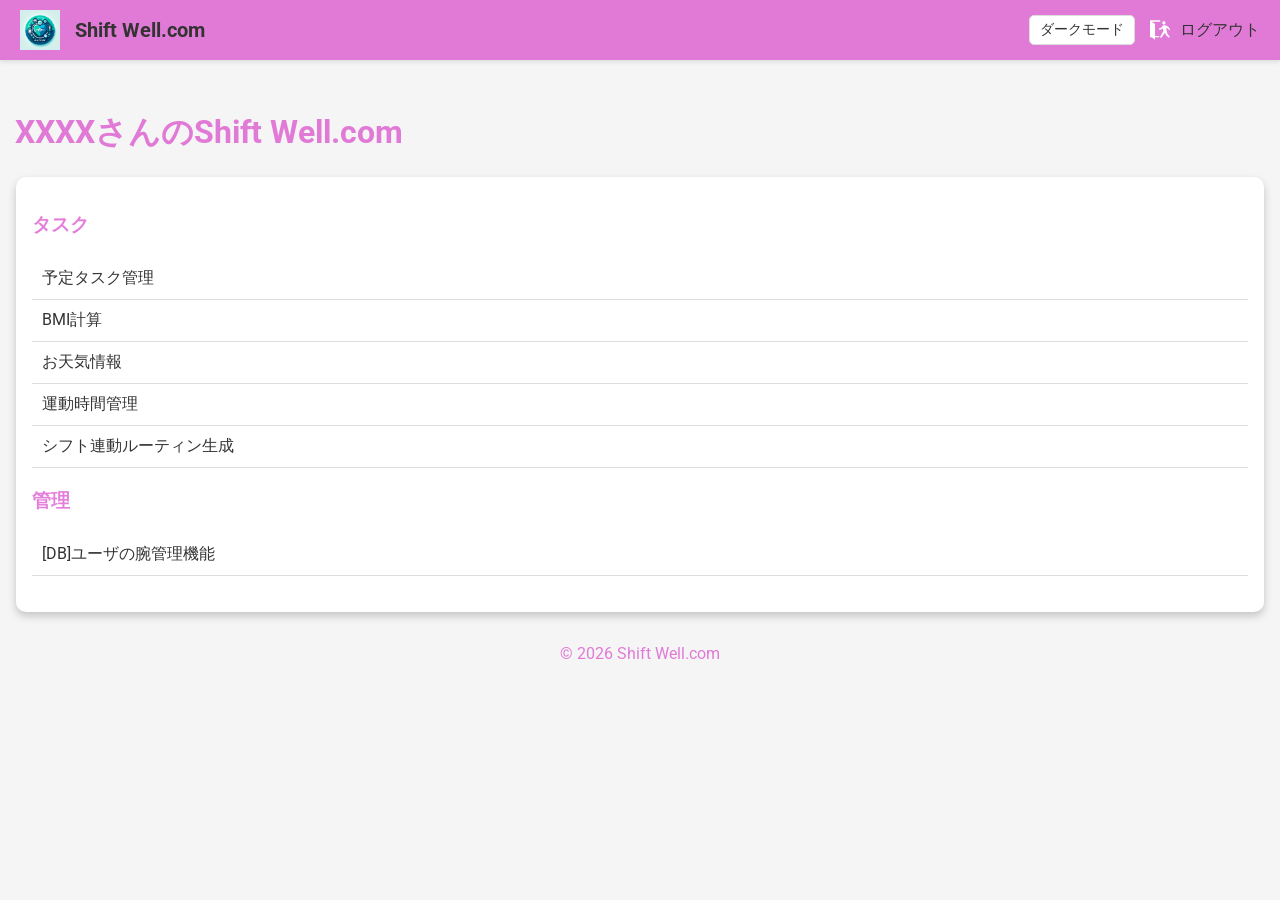
<file: src/main/resources/templates/index.html>
<!doctype html>
<html xmlns:th="http://www.thymeleaf.org">
  <head>
    <meta charset="UTF-8" />
    <meta name="viewport" content="width=device-width, initial-scale=1" />
    <title>HealthCare.com</title>
    <link rel="icon" th:href="@{/img/common/favicon.ico}" href="../static/img/common/favicon.ico" />
    <link rel="preconnect" href="https://fonts.googleapis.com" />
    <link rel="preconnect" href="https://fonts.gstatic.com" crossorigin />
    <link href="https://fonts.googleapis.com/css2?family=Roboto&display=swap" rel="stylesheet" />
    <link rel="stylesheet" th:href="@{/css/style.css}" href="../static/css/style.css" />
  </head>
  <body>
    <header>
      <a href="#" th:href="@{/}">
        <img
          class="header-logo"
          th:src="@{/img/common/healthcare.png}"
          src="../static/img/common/healthcare.png"
        />
        <strong>Shift Well.com</strong>
      </a>
      <div style="display: flex; align-items: center; gap: 15px">
        <button
          id="theme-toggle"
          style="
            padding: 5px 10px;
            font-size: 14px;
            background-color: var(--white-color);
            color: var(--dark-gray-color);
            border: 1px solid var(--light-gray-color);
          "
        >
          ダークモード
        </button>

        <a href="#" th:href="@{/logout}">
          <img th:src="@{/img/common/exit.svg}" src="../static/img/common/exit.svg" />ログアウト
        </a>
      </div>
    </header>

    <main>
      <h1 class="page-title">
        <span th:text="${session.userData.userName}">XXXX</span>さんのShift Well.com
      </h1>
      <div class="card">
        <div class="card-content">
          <h3>タスク</h3>
          <ul>
            <li><a href="#" th:href="@{/task}">予定タスク管理 </a></li>
            <li><a href="#" th:href="@{/bmi}">BMI計算</a></li>
            <li><a href="#" th:href="@{/weather}">お天気情報</a></li>
            <li><a href="#" th:href="@{/time}">運動時間管理</a></li>
            <li><a href="#" th:href="@{/routine}">シフト連動ルーティン生成</a></li>
          </ul>
        </div>
        <div th:if="${session.userData.role} == 'ROLE_ADMIN'">
          <h3>管理</h3>
          <ul>
            <li>
              <a href="#" th:href="@{/user/list}"> [DB]ユーザの腕管理機能 </a>
            </li>
          </ul>
        </div>
      </div>
      <!-- .card -->
    </main>
    <footer>&copy; 2026 Shift Well.com</footer>

    <script>
      const themeToggleBtn = document.getElementById("theme-toggle");
      const body = document.body;

      const currentTheme = localStorage.getItem("theme");
      if (currentTheme === "dark") {
        body.classList.add("dark-mode");
        themeToggleBtn.textContent = " ライトモード";
      }

      themeToggleBtn.addEventListener("click", () => {
        body.classList.toggle("dark-mode");

        if (body.classList.contains("dark-mode")) {
          localStorage.setItem("theme", "dark");
          themeToggleBtn.textContent = " ライトモード";
        } else {
          localStorage.setItem("theme", "light");
          themeToggleBtn.textContent = " ダークモード";
        }
      });
    </script>
  </body>
</html>
</file>
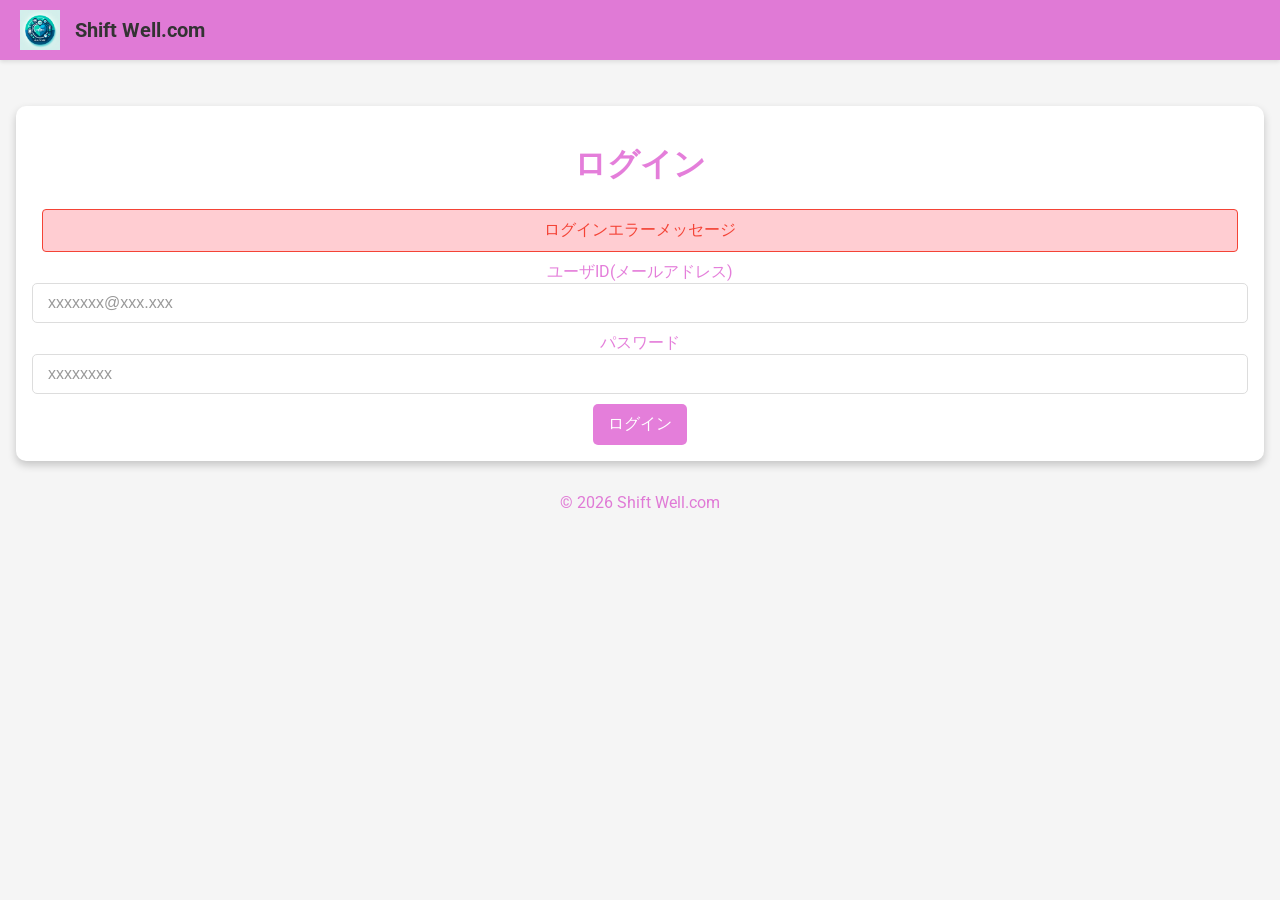
<file: src/main/resources/templates/login.html>
<!doctype html>
<html xmlns:th="http://www.thymeleaf.org">
  <head>
    <meta charset="UTF-8" />
    <meta name="viewport" content="width=device-width, initial-scale=1" />
    <title>Healthcare.com</title>
    <link rel="icon" th:href="@{/img/common/favicon.ico}" href="../static/img/common/favicon.ico" />
    <link rel="preconnect" href="https://fonts.googleapis.com" />
    <link rel="preconnect" href="https://fonts.gstatic.com" crossorigin />
    <link href="https://fonts.googleapis.com/css2?family=Roboto&display=swap" rel="stylesheet" />
    <link rel="stylesheet" th:href="@{/css/style.css}" href="../static/css/style.css" />
  </head>

  <body>
    <header>
      <a href="#" th:href="@{/}"
        ><img
          class="header-logo"
          th:src="@{/img/common/healthcare.png}"
          src="../static/img/common/healthcare.png"
        /><strong>Shift Well.com</strong></a
      >
    </header>
    <main>
      <div class="card text-center">
        <div class="card-content">
          <h1>ログイン</h1>
          <div>
            <p class="error-message" th:if="${errorMessage}" th:text="${errorMessage}">
              ログインエラーメッセージ
            </p>

            <form method="post" th:action="@{/login}">
              <label for="user_id">ユーザID(メールアドレス)</label>
              <input id="user_id" type="text" name="user_id" placeholder="xxxxxxx@xxx.xxx" />
              <label for="password">パスワード</label>
              <input id="password" type="password" name="password" placeholder="xxxxxxxx" />
              <button type="submit">ログイン</button>
            </form>
          </div>
        </div>
      </div>
      <!-- .card -->
    </main>
    <footer>&copy; 2026 Shift Well.com</footer>
  </body>
</html>
</file>
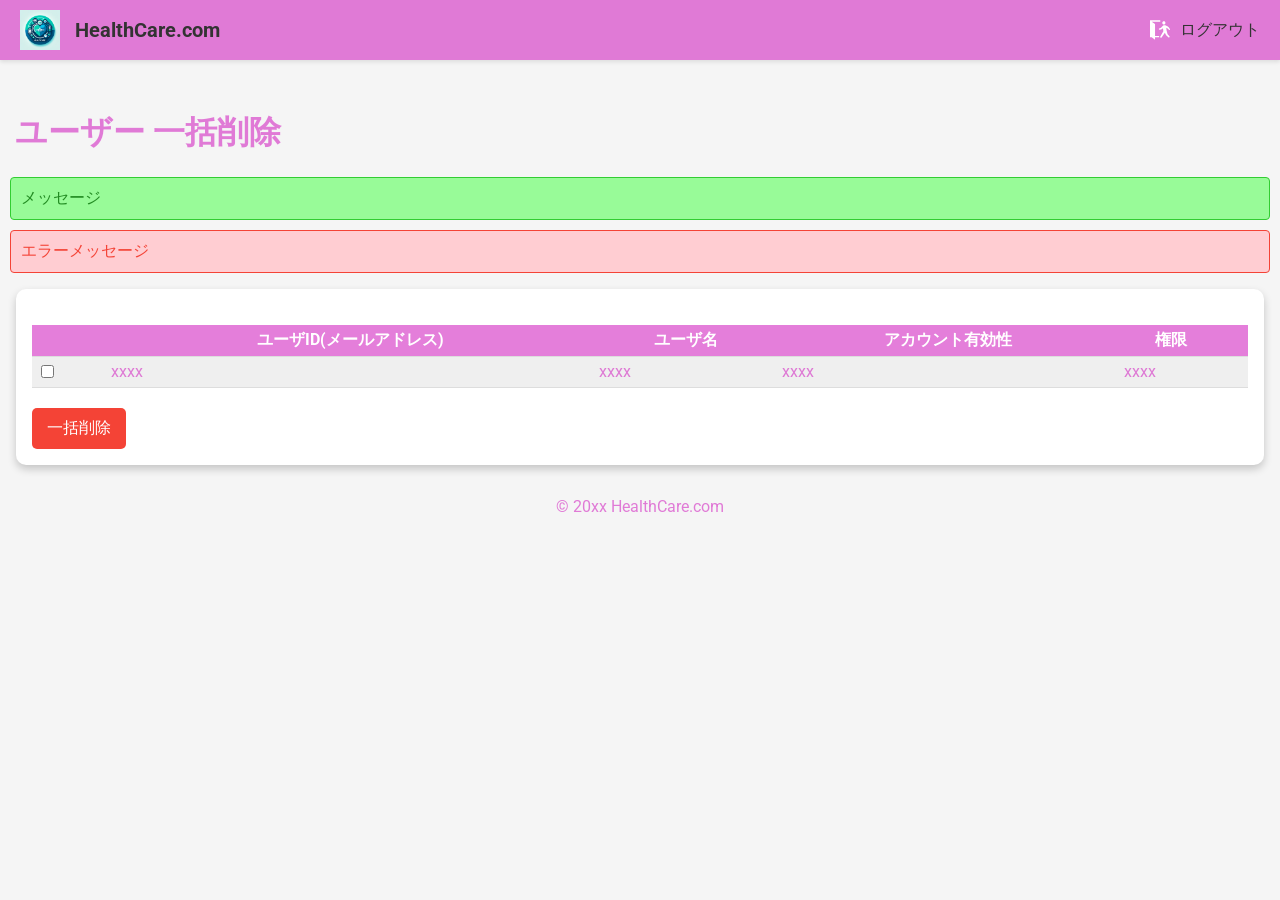
<file: src/main/resources/templates/user/delete.html>
<!doctype html>
<html xmlns:th="http://www.thymeleaf.org">
  <head>
    <meta charset="UTF-8" />
    <meta name="viewport" content="width=device-width, initial-scale=1" />
    <title>HealthCare.com</title>
    <link
      rel="icon"
      th:href="@{/img/common/favicon.ico}"
      href="../../static/img/common/favicon.ico"
    />
    <link rel="preconnect" href="https://fonts.googleapis.com" />
    <link rel="preconnect" href="https://fonts.gstatic.com" crossorigin />
    <link href="https://fonts.googleapis.com/css2?family=Roboto&display=swap" rel="stylesheet" />
    <link rel="stylesheet" th:href="@{/css/style.css}" href="../../static/css/style.css" />
  </head>

  <body>
    <header>
      <a href="#" th:href="@{/}"
        ><img
          class="header-logo"
          th:src="@{/img/common/healthcare.png}"
          src="../../static/img/common/healthcare.png"
        /><strong>HealthCare.com</strong></a
      >
      <a href="#" th:href="@{/logout}"
        ><img th:src="@{/img/common/exit.svg}" src="../../static/img/common/exit.svg" />ログアウト
      </a>
    </header>
    <main>
      <h1 class="page-title">ユーザー 一括削除</h1>
      <p class="success-message">メッセージ</p>
      <p class="error-message">エラーメッセージ</p>

      <div class="card">
        <div class="card-content">
          <form method="post">
            <table>
              <tr>
                <th></th>
                <th>ユーザID(メールアドレス)</th>
                <th>ユーザ名</th>
                <th>アカウント有効性</th>
                <th>権限</th>
                <th></th>
              </tr>
              <tr>
                <td>
                  <input type="checkbox" name="users" />
                </td>
                <td>xxxx</td>
                <td>xxxx</td>
                <td>xxxx</td>
                <td>xxxx</td>
                <td></td>
              </tr>
            </table>
            <button class="bg-danger" type="submit">一括削除</button>
          </form>
        </div>
      </div>
      <!-- .card -->
    </main>
    <footer>&copy; 20xx HealthCare.com</footer>
  </body>
</html>
</file>
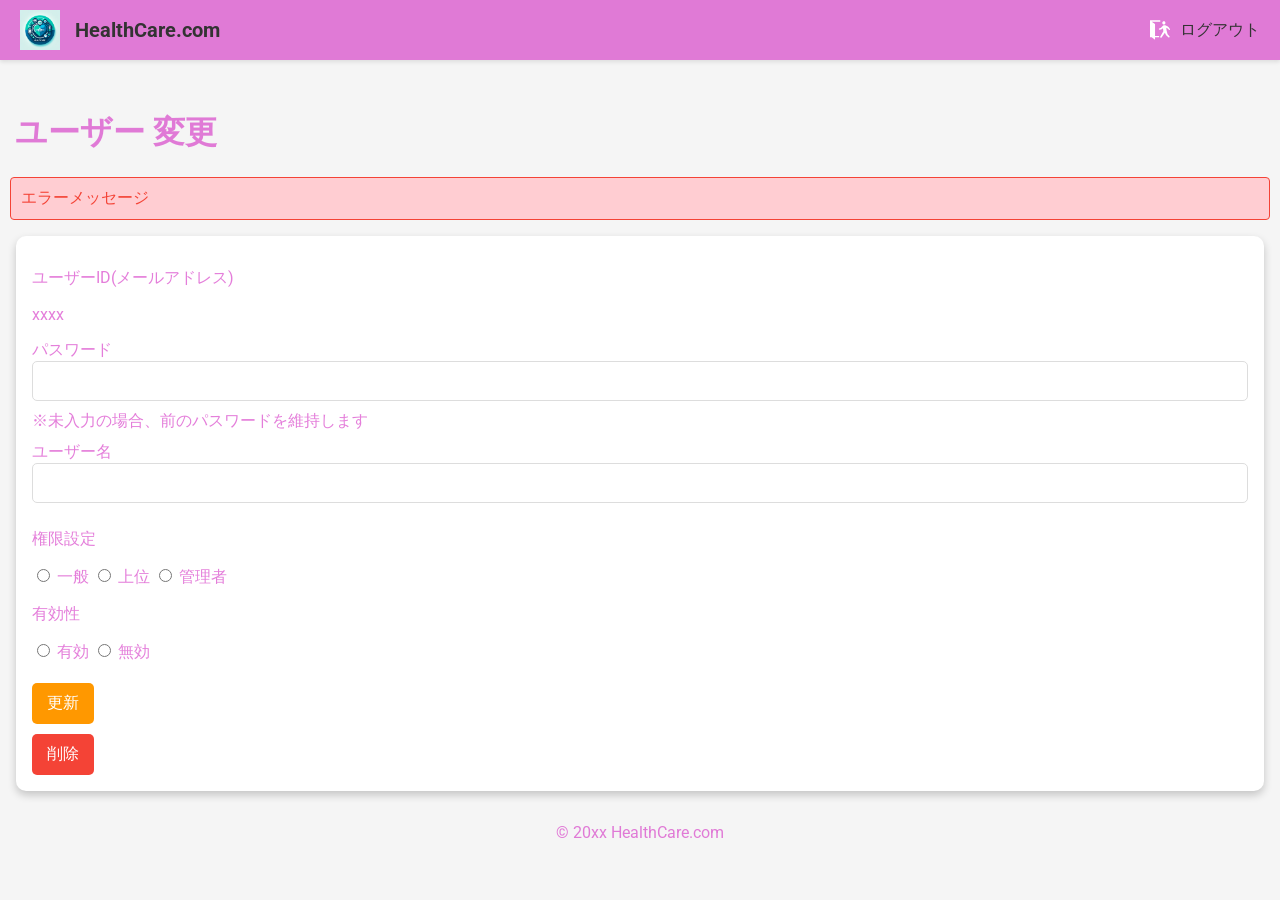
<file: src/main/resources/templates/user/detail.html>
<!DOCTYPE html>
<html xmlns:th="http://www.thymeleaf.org">

<head>
  <meta charset="UTF-8" />
  <meta name="viewport" content="width=device-width, initial-scale=1" />
  <title>HealthCare.com</title>
  <link rel="icon" th:href="@{/img/common/favicon.ico}" href="../../static/img/common/favicon.ico" />
  <link rel="preconnect" href="https://fonts.googleapis.com" />
  <link rel="preconnect" href="https://fonts.gstatic.com" crossorigin />
  <link href="https://fonts.googleapis.com/css2?family=Roboto&display=swap" rel="stylesheet" />
  <link rel="stylesheet" th:href="@{/css/style.css}" href="../../static/css/style.css" />
</head>

<body>
  <header>
    <a href="#" th:href="@{/}"><img class="header-logo" th:src="@{/img/common/healthcare.png}"
      src="../../static/img/common/healthcare.png" /><strong>HealthCare.com</strong></a>
    <a href="#" th:href="@{/logout}"><img th:src="@{/img/common/exit.svg}"
        src="../../static/img/common/exit.svg" />ログアウト
    </a>
  </header>
  <main>
    <h1 class="page-title">ユーザー 変更</h1>
    <p class="error-message">エラーメッセージ</p>

    <div class="card">
      <div class="card-content">
        <form method="post">
          <p>ユーザーID(メールアドレス)</p>
          <p>xxxx</p>
          <input type="hidden" name="user_id" />
          <label for="password">パスワード</label>
          <input id="password" type="password" name="password" />
          <div class="mb-10">※未入力の場合、前のパスワードを維持します</div>
          <label for="user_name">ユーザー名</label>
          <input id="user_name" type="text" name="user_name" />
          <p>権限設定</p>
          <div>
            <input type="radio" id="role1" name="role" value="ROLE_GENERAL" />
            <label for="role1"> 一般 </label>
            <input type="radio" id="role2" name="role" value="ROLE_TOP" />
            <label for="role2"> 上位 </label>
            <input type="radio" id="role3" name="role" value="ROLE_ADMIN" />
            <label for="role3"> 管理者 </label>
          </div>
          <p>有効性</p>
          <div class="mb-10">
            <input type="radio" name="enabled" value="true" />
            <label for="enabled1">有効</label>
            <input type="radio" name="enabled" value="false" />
            <label for="enabled2">無効</label>
          </div>
          <button class="bg-warning mt-10" type="submit" name="update">更新</button>
        </form>

        <form class="mt-10" method="post" >
          <input type="hidden" name="user_id" />
          <button class="bg-danger" type="submit" name="delete">削除</button>
        </form>
      </div>
    </div>
    <!-- .card -->
  </main>
  <footer>&copy; 20xx HealthCare.com</footer>
</body>

</html>
</file>
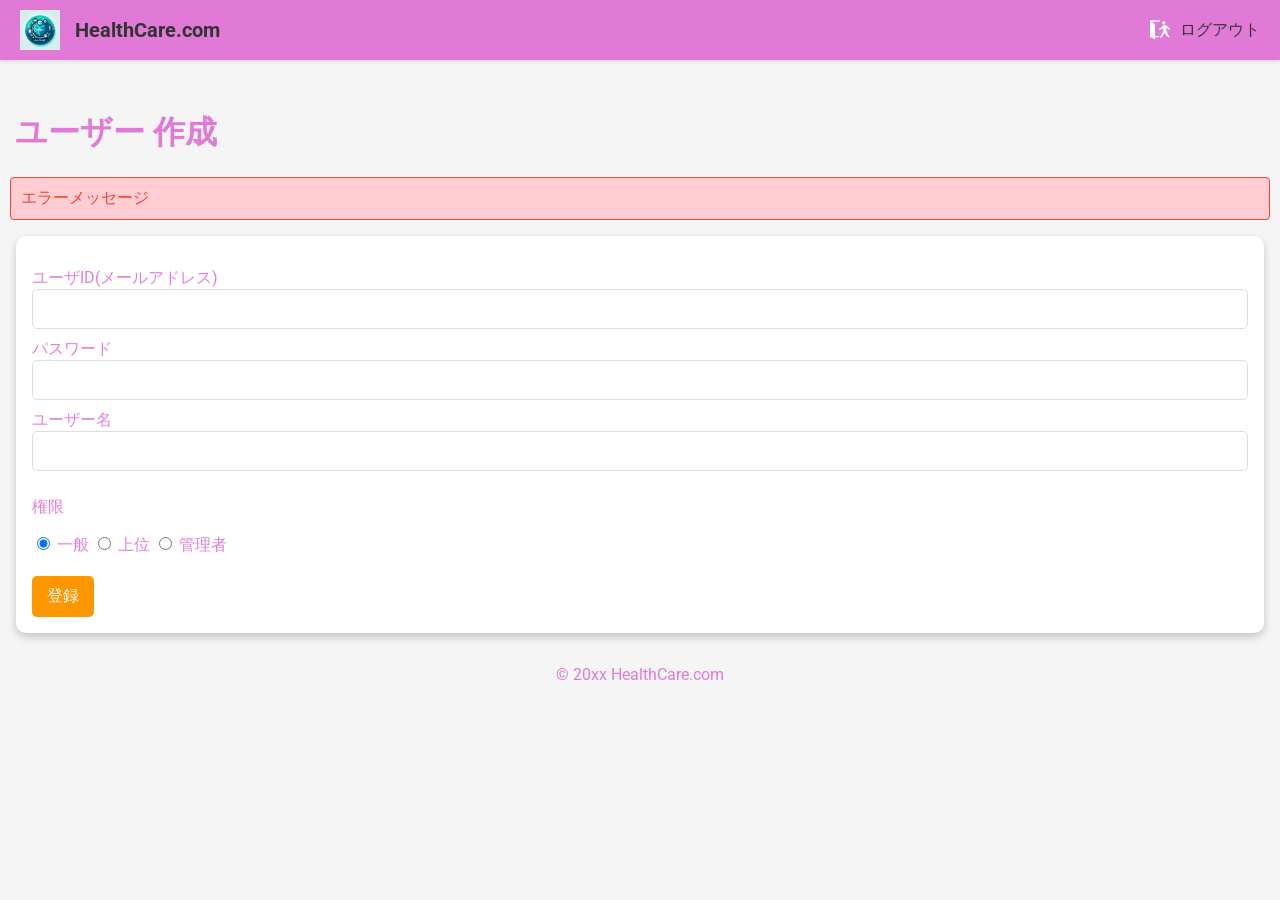
<file: src/main/resources/templates/user/insert.html>
<!DOCTYPE html>
<html xmlns:th="http://www.thymeleaf.org">

<head>
  <meta charset="UTF-8" />
  <meta name="viewport" content="width=device-width, initial-scale=1" />
  <title>HealthCare.com</title>
  <link rel="icon" th:href="@{/img/common/favicon.ico}" href="../../static/img/common/favicon.ico" />
  <link rel="preconnect" href="https://fonts.googleapis.com" />
  <link rel="preconnect" href="https://fonts.gstatic.com" crossorigin />
  <link href="https://fonts.googleapis.com/css2?family=Roboto&display=swap" rel="stylesheet" />
  <link rel="stylesheet" th:href="@{/css/style.css}" href="../../static/css/style.css" />
</head>

<body>
  <header>
    <a href="#" th:href="@{/}"><img class="header-logo" th:src="@{/img/common/healthcare.png}"
      src="../../static/img/common/healthcare.png" /><strong>HealthCare.com</strong></a>
    <a href="#" th:href="@{/logout}"><img th:src="@{/img/common/exit.svg}"
        src="../../static/img/common/exit.svg" />ログアウト
    </a>
  </header>
  <main>
    <h1 class="page-title">ユーザー 作成</h1>
    <p class="error-message">エラーメッセージ</p>
    <div class="card">
      <div class="card-content">
        <form method="post">
          <label for="user_id">ユーザID(メールアドレス)</label>
          <input id="user_id" type="text" name="user_id" />
          <label for="password">パスワード</label>
          <input id="password" type="password" name="password" />
          <label for="user_name">ユーザー名</label>
          <input id="user_name" type="text" name="user_name" />
          <p>権限</p>
          <div class="mb-10">
            <input type="radio" name="role" value="ROLE_GENERAL" id="role1" placeholder="" checked />
            <label for="role1"> 一般 </label>
            <input type="radio" name="role" value="ROLE_TOP" id="role2" />
            <label for="role2"> 上位 </label>
            <input type="radio" name="role" value="ROLE_ADMIN" id="role3" />
            <label for="role3"> 管理者 </label>
          </div>
          <button class="mt-10 bg-warning" type="submit">登録</button>
        </form>
      </div>
    </div>
    <!-- .card -->
  </main>
  <footer>&copy; 20xx HealthCare.com</footer>
</body>

</html>
</file>
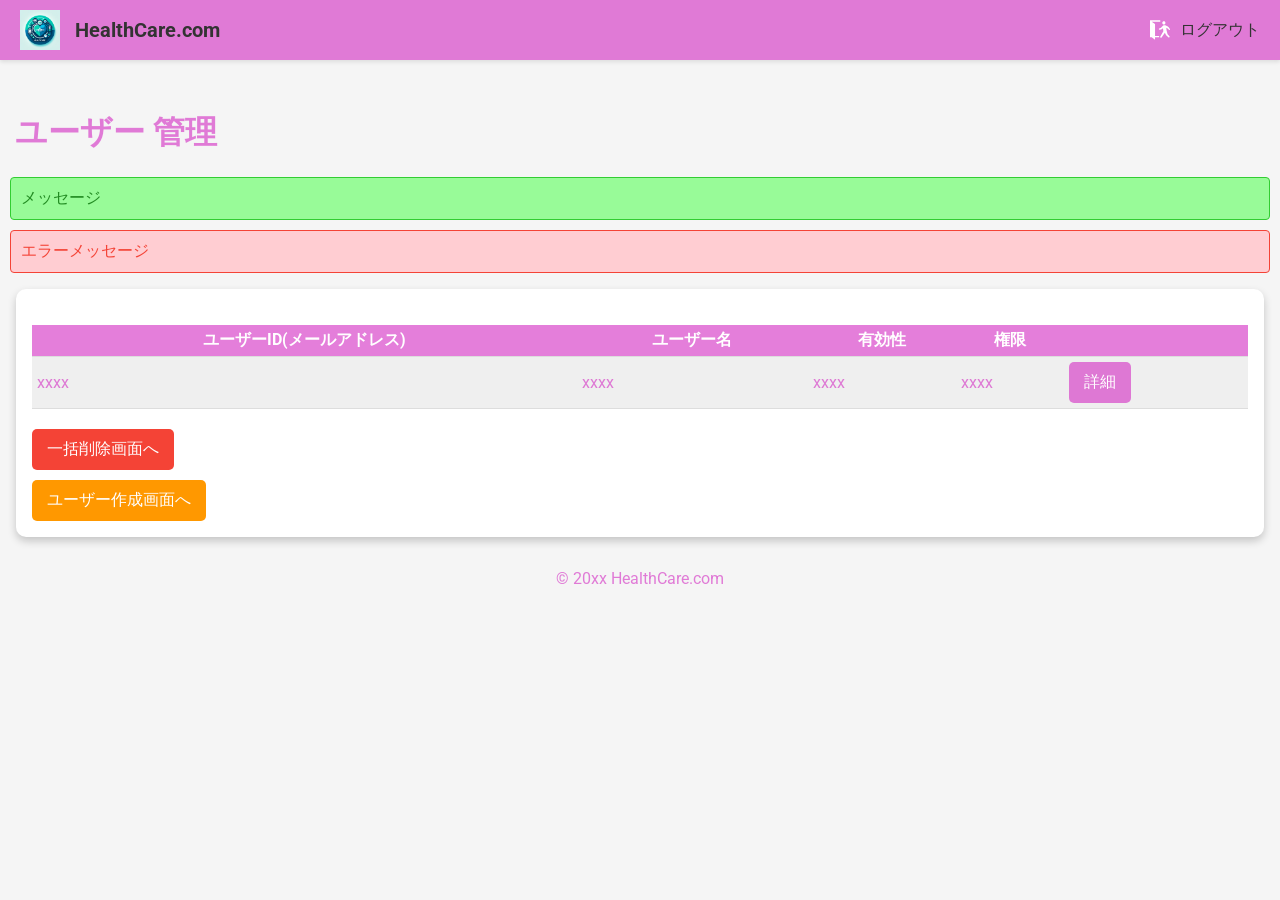
<file: src/main/resources/templates/user/list.html>
<!DOCTYPE html>
<html xmlns:th="http://www.thymeleaf.org">

<head>
  <meta charset="UTF-8" />
  <meta name="viewport" content="width=device-width, initial-scale=1" />
  <title>HealthCare.com</title>
  <link rel="icon" th:href="@{/img/common/favicon.ico}" href="../../static/img/common/favicon.ico" />
  <link rel="preconnect" href="https://fonts.googleapis.com" />
  <link rel="preconnect" href="https://fonts.gstatic.com" crossorigin />
  <link href="https://fonts.googleapis.com/css2?family=Roboto&display=swap" rel="stylesheet" />
  <link rel="stylesheet" th:href="@{/css/style.css}" href="../../static/css/style.css" />
</head>

<body>
  <header>
    <a href="#" th:href="@{/}"><img class="header-logo" th:src="@{/img/common/healthcare.png}"
      src="../../static/img/common/healthcare.png" /><strong>HealthCare.com</strong></a>
    <a href="#" th:href="@{/logout}"><img th:src="@{/img/common/exit.svg}"
        src="../../static/img/common/exit.svg" />ログアウト </a>
  </header>
  <main>
    <h1 class="page-title">ユーザー 管理</h1>
    <p class="success-message">メッセージ</p>
    <p class="error-message">エラーメッセージ</p>
    <div class="card">
      <div class="card-content">
        <table>
          <tr>
            <th>ユーザーID(メールアドレス)</th>
            <th>ユーザー名</th>
            <th>有効性</th>
            <th>権限</th>
            <th></th>
          </tr>
          <tr>
            <td>xxxx</td>
            <td>xxxx</td>
            <td>xxxx</td>
            <td>xxxx</td>
            <td>
              <form method="get">
                <input type="hidden" name="user_id" value="xxxx" />
                <button type="submit">詳細</button>
              </form>
            </td>
          </tr>
        </table>
        <form method="get">
          <button class="mb-10 bg-danger" type="submit">一括削除画面へ</button>
        </form>
        <form method="get">
          <button class="bg-warning" type="submit">ユーザー作成画面へ</button>
        </form>
      </div>
    </div>
    <!-- .card -->
  </main>
  <footer>&copy; 20xx HealthCare.com</footer>
</body>

</html>
</file>
<file: src/main/resources/static/css/style.css>
@charset "UTF-8";
/* 文字エンコーディングをUTF-8に設定して、多言語対応を可能にする */

/*
 WebPortalのCSS設定.
 */

/** 共通のカラースキーム */
:root {
  /* ここで定義されたカラー変数は、このCSS内で何度も再利用できる */
  --primary-color: #d432c4a0;
  --light-primary-color: #e1f5fe;
  --secondary-color: #f5f5f5;
  --danger-color: #f44336;
  --warning-color: #ff9800;
  --success-color: #228b22;
  --white-color: #ffffff;
  --pale-gray-color: #efefef;
  --light-gray-color: #dddddd;
  --gray-color: #999999;
  --dark-gray-color: #333333;
  --gray-color-rgb: 176, 176, 176;
  --black-color-rgb: 0, 0, 0;
}

/** ユーティリティ設定 */
.text-center {
  text-align: center; /* テキストを中央揃えにする */
}

.mt-10 {
  margin-top: 10px; /* 上のマージンを10pxに設定 */
}

.mb-10 {
  margin-bottom: 10px; /* 下のマージンを10pxに設定 */
}

.fw-bold {
  font-weight: bold; /* フォントを太字に設定 */
}

.bg-danger {
  background-color: var(--danger-color); /* 背景色を「危険」を示す色に設定 */
}

.bg-warning {
  background-color: var(--warning-color); /* 背景色を「警告」を示す色に設定 */
}

.bg-success {
  background-color: var(--success-color); /* 背景色を「成功」を示す色に設定 */
}

/** ベース設定 */
* {
  box-sizing: border-box; /* 全要素のボックスサイズ計算方法をborder-boxに設定 */
}

html,
body {
  margin: 0; /* HTMLとbodyの初期マージンを0に設定 */
}

body {
  background-color: var(--secondary-color); /* bodyの背景色を設定 */
  color: var(--primary-color); /* body内のテキストの基本色を設定 */
  font-family: "Roboto", sans-serif; /* フォントファミリーをRobotoに設定 */
}

input[type="text"],
input[type="email"],
input[type="password"] {
  font-size: 16px; /* フォントサイズを16pxに設定 */
  padding: 10px 15px; /* 内側の余白を設定 */
  border: 1px solid var(--light-gray-color); /* 薄い灰色の境界線を設定 */
  border-radius: 5px; /* 角を丸くするための設定 */
  margin-bottom: 10px; /* 要素の下に10pxのマージンを設定 */
  width: 100%; /* 親要素の幅に合わせて拡張 */
  box-sizing: border-box; /* パディングと境界線を幅と高さに含める */
}

input[type="text"]:focus,
input[type="email"]:focus,
input[type="password"]:focus {
  /* ユーザーが入力フィールドを選択したときに適用される */
  outline: none; /* デフォルトのアウトラインを削除 */
  border-color: var(--primary-color); /* フォーカス時に境界線の色を変更 */
  box-shadow: 0 0 8px rgba(var(--gray-color-rgb), 0.5); /* フォーカス時に影を追加 */
}

input[type="text"]::placeholder,
input[type="email"]::placeholder,
input[type="password"]::placeholder {
  /* プレースホルダー（入力フィールドに表示される薄いテキスト）のスタイル */
  color: var(--gray-color); /* プレースホルダーのテキスト色を設定 */
}

select,
input[type="date"] {
  width: 100%; /* 親要素の幅に合わせて拡張 */
  padding: 10px 15px; /* 内側の余白を設定 */
  font-size: 16px; /* フォントサイズを16pxに設定 */
  border: 1px solid var(--light-gray-color); /* 薄い灰色の境界線を設定 */
  border-radius: 5px; /* 角を丸くするための設定 */
  background-color: var(--white-color); /* 背景色を白に設定 */
  cursor: pointer; /* マウスカーソルをポインター形状に変更 */
  margin-bottom: 10px; /* 下に10pxのマージンを設定 */
}

select:focus,
input[type="date"]:focus {
  /* フォーカス時のselectと日付タイプのinput要素のスタイル */
  border-color: var(--primary-color); /* フォーカス時に境界線の色を変更 */
  outline: none; /* デフォルトのアウトラインを削除 */
}

button {
  background-color: var(--primary-color); /* メインカラーで背景を設定 */
  color: var(--white-color); /* テキストの色を白に設定 */
  padding: 10px 15px; /* ボタンの内側の余白 */
  border: none; /* 枠線を削除 */
  border-radius: 5px; /* 角を丸くする */
  cursor: pointer; /* マウスカーソルをポインターに */
  font-size: 16px; /* フォントサイズ */
  opacity: 1; /* 透明度 */
  transition: opacity 0.3s; /* ホバー時のアニメーション効果 */
}

button:hover {
  /* ボタンにマウスオーバーした時のスタイル */
  opacity: 0.8; /* 透明度を80%に */
}

button:active {
  /* ボタンをクリックした時のスタイル */
  opacity: 0.6; /* 透明度を60%に */
}

table {
  width: 100%; /* テーブルの幅を100%に設定 */
  border-collapse: collapse; /* セル間の境界線を一つにまとめる */
  margin: 20px 0; /* テーブルの上下にマージンを設定 */
}

table th {
  background-color: var(--primary-color); /* 背景色をメインカラーに */
  color: var(--white-color); /* ヘッダーのテキスト色を白に */
  text-align: center; /* テキストを中央揃えに */
  padding: 5px; /* 内側の余白 */
  border-bottom: 1px solid var(--light-gray-color); /* 下の境界線 */
}

table td {
  padding: 5px; /* セルの内側の余白 */
  border-bottom: 1px solid var(--light-gray-color); /* 下の境界線 */
  text-decoration: none; /* テキストの装飾をなしに */
}

table tr:nth-child(even) {
  /* 偶数行のテーブル行のスタイリング */
  background-color: var(--pale-gray-color); /* 背景色を薄い灰色に */
}

table tr:hover {
  /* テーブル行にマウスオーバーした時のスタイル */
  background-color: var(--light-primary-color); /* ホバー時の背景色を薄い青に */
}

ul {
  list-style: none; /* リストマーカーを非表示に */
  padding: 0; /* デフォルトのパディングを削除 */
  margin: 20px 0; /* 上下のマージン */
}

ul li {
  padding: 10px; /* 内側の余白 */
  border-bottom: 1px solid var(--light-gray-color); /* 下線 */
}

ul li a {
  text-decoration: none; /* 下線を非表示に */
  color: var(--dark-gray-color);
}

ul li:hover {
  /* リストアイテムにマウスオーバーした時のスタイル */
  background-color: var(--pale-gray-color); /* ホバー時の背景色を薄い灰色に */
}

/* ヘッダー */
header {
  background-color: var(--primary-color); /* 背景色をメインカラーに */
  box-shadow: 0 2px 4px rgba(var(--black-color-rgb), 0.1); /* 影を追加して立体感を出す */
  padding: 10px 20px; /* 上下10px、左右20pxの内側の余白 */
  display: flex; /* フレックスボックスを使用 */
  justify-content: space-between; /* アイテムを両端に配置 */
  align-items: center; /* アイテムを縦方向中央に配置 */
}

.header-logo {
  width: 50px; /* ロゴの幅を50pxに */
  height: auto; /* 高さを自動調整 */
}

header a {
  text-decoration: none; /* 下線を非表示に */
  color: var(--dark-gray-color); /* テキストの色 */
  font-size: 16px; /* フォントサイズ */
  display: flex; /* フレックスボックスを使用 */
  align-items: center; /* アイテムを縦方向中央に配置 */
}

header a strong {
  margin-left: 5px; /* ロゴのテキストとロゴ画像の間に余白を設ける */
  font-size: 20px; /* テキストのフォントサイズを20pxに */
}

header a img {
  padding-right: 10px; /* 右部のパディング */
  width: 30px; /* 画像の幅を30pxに */
  height: auto; /* 高さを自動調整 */
}

/* メインコンテンツ */
main {
  padding-top: 30px; /* 上部のパディング */
}

.page-title {
  margin-left: 15px; /* 左側のマージン */
  font-weight: bold; /* 太字 */
}

.card {
  background-color: var(--white-color); /* 背景色を白に */
  box-shadow: 0 4px 8px 0 rgba(var(--black-color-rgb), 0.2); /* 影を追加 */
  transition: 0.3s; /* ホバー時のアニメーション効果 */
  padding: 16px; /* 内側の余白 */
  margin: 16px; /* 外側の余白 */
  border-radius: 10px; /* 角を丸くする */
}

.card-content {
  margin-top: 16px; /* 上部の余白 */
}

.card:hover {
  /* カードにマウスオーバーした時のスタイル */
  box-shadow: 0 8px 16px 0 rgba(var(--black-color-rgb), 0.2); /* 影を強調 */
}

/* フッター */
footer {
  text-align: center; /* テキストを中央揃えに */
  padding: 1rem; /* 内側の余白 */
  background-color: var(--secondary-color); /* 背景色をセカンダリーカラーに */
}

/** メッセージ設定 */

/* 成功メッセージの基本スタイル */
.success-message {
  color: #228b22; /* テキスト色をフォレストグリーンに設定 */
  background-color: #98fb98; /* 背景色をペールグリーンに設定 */
  border: 1px solid #32cd32; /* 枠線をライムグリーンに設定 */
  border-radius: 4px; /* 角を丸くする */
  padding: 10px; /* 内側に10pxの余白を設ける */
  margin: 10px; /* 外側に10pxの余白を設ける */
}

/* エラーメッセージの基本スタイル */
.error-message {
  color: #f44336; /* テキスト色を鮮やかな赤色に設定する */
  background-color: #ffcdd2; /* 背景色を淡い赤色に設定する */
  border: 1px solid #f44336; /* 枠線をやや濃い赤色に設定する */
  border-radius: 4px; /* 角を丸くする */
  padding: 10px; /* 内側に10pxの余白を設る */
  margin: 10px; /* 外側に10pxの余白を設ける */
}
body.dark-mode {
  --secondary-color: #121212; /* 全体の背景を黒に近い色に */
  --white-color: #2d2d2d; /* カードの背景を濃いグレーに */
  --dark-gray-color: #ffffff; /* ヘッダーや文字の色を白に */
  --primary-color: #6eb5ff; /* メインの青色を明るくして見やすく */
  --pale-gray-color: #444444; /* ホバー時の背景色も暗く調整 */
  --light-gray-color: #555555; /* 枠線の色も暗く調整 */
}
</file>
